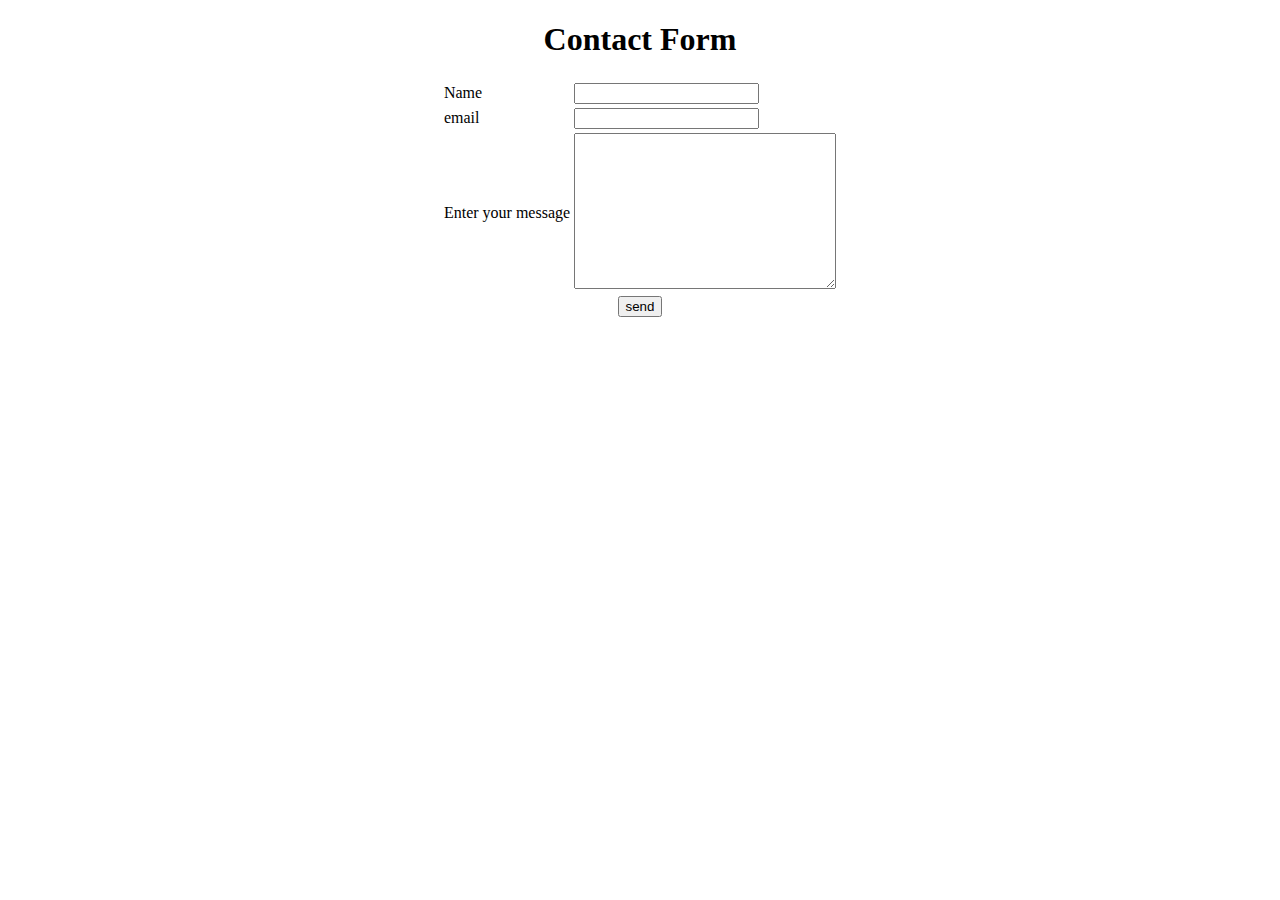
<file: contact.html>
<!DOCTYPE html>
<html lang="en">
<head>
    <meta charset="UTF-8">
    <meta http-equiv="X-UA-Compatible" content="IE=edge">
    <meta name="viewport" content="width=device-width, initial-scale=1.0">
    <title>Contact</title>
   
</head>
<body>
    <center>
        <h1>Contact Form</h1>
        <form name="myForm" method="post" onsubmit="return onValidation()" >
            <table>
        <tr><td><label for="">Name</label></td>
      <td> <input id="name" type="text"></td></td> 
    </tr>
    <tr><td>
        <label for="">email</label></td>
       <td> <input id="email" type="text" >
    </td></tr>
       <tr><td> <label for="">Enter your message</label></td>
     <td> <textarea id="msg" cols="30" rows="10" ></textarea></td>
     </tr>
    </table>
    <input type="submit" class="btn" value="send"/>
    </form>
    </center>
    <script src="./contact.js"></script>
</body>
</html>
</file>
